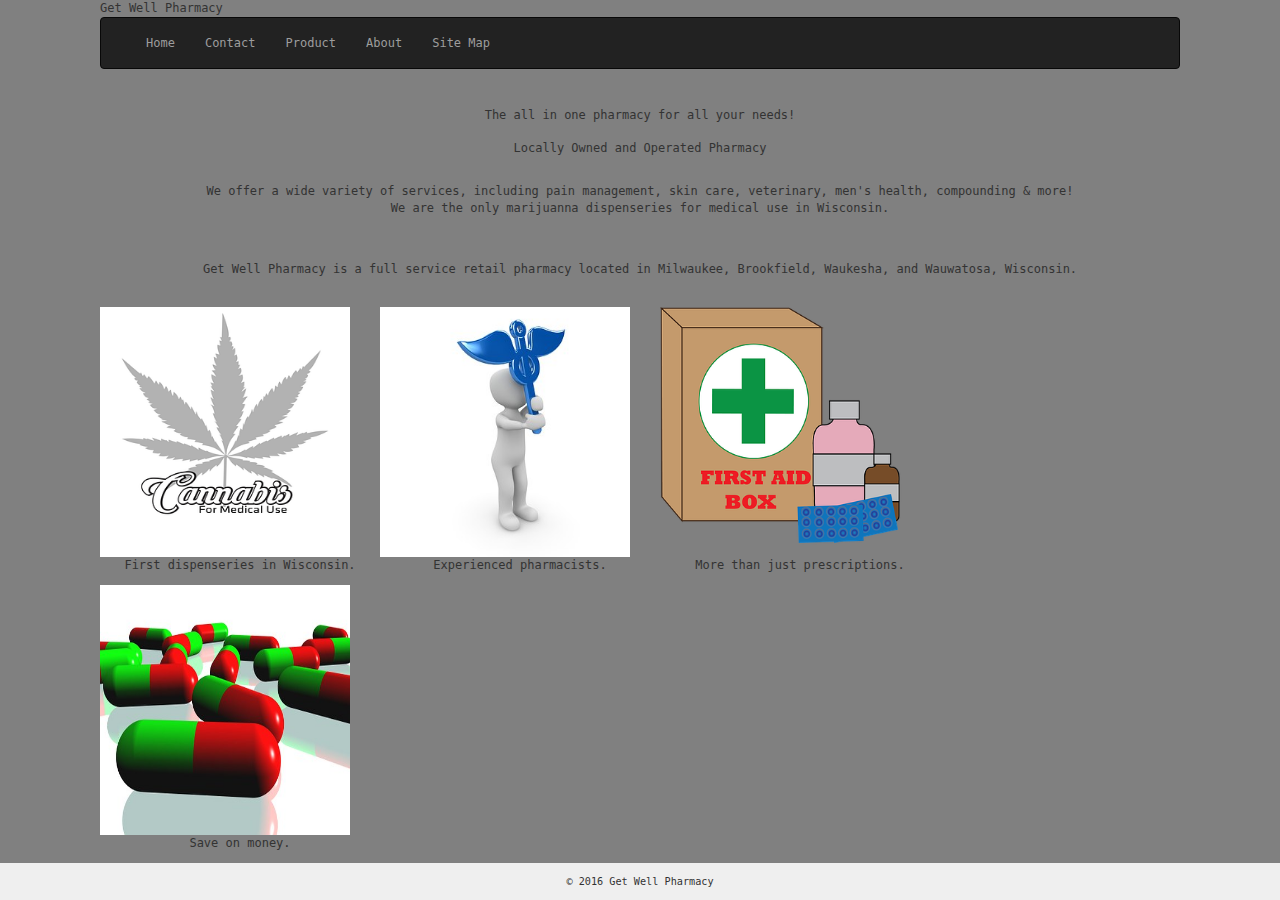
<file: projects/biz/index.html>
<!DOCTYPE html>
<html lang="en">
  <head>
    <meta charset="utf-8">
    <meta http-equiv="X-UA-Compatible" content="IE=edge">
    <meta name="viewport" content="width=device-width, initial-scale=1"
    <title>Get Well Pharmacy</title>
    <!-- Bootstrap core CSS -->
    <link href="assets/css/bootstrap.min.css" rel="stylesheet">
    <!--[if lt IE 9]>
      <script src="https://oss.maxcdn.com/html5shiv/3.7.2/html5shiv.min.js"></script>
      <script src="https://oss.maxcdn.com/respond/1.4.2/respond.min.js"></script>
    <![endif]-->
    <link rel="stylesheet" type="text/css" href="assets/style.css" >
    <link rel="shortcut icon" href="assets/img/favicon.png">
  </head>

  <body>

<nav class="navbar navbar-inverse">
  <div class="container-fluid">
    <div class="navbar-header">
      <button type="button" class="navbar-toggle collapsed" data-toggle="collapse" data-target="#navbar" aria-expanded="false" aria-controls="navbar">
        <span class="sr-only">Toggle navigation</span>
        <span class="icon-bar"></span>
        <span class="icon-bar"></span>
        <span class="icon-bar"></span>
        </button>
      <a class="navbar-brand" href="#"></a>
    </div>
   <div id="navbar" class="collapse navbar-collapse">
    <ul class="nav navbar-nav">
        <li><a href="index.html"> Home</a></li>
        <li><a href="contact.html">Contact</a></li>
        <li><a href="products.html">Product</a></li>
        <li><a href="about.html">About</a></li>
        <li><a href="sitemap.html">Site Map</a></li>
      </ul>
    </div>
  </nav>
</div>

<div class="row"></div>
  <div class="col-lg-12"></div>
    <h2>The all in one pharmacy for all your needs!</h2>
    <h1>Locally Owned and Operated Pharmacy</h1>
      <br>
    <p>We offer a wide variety of services, including pain management, skin care, veterinary, men's health, compounding & more!<br> We are the only marijuanna dispenseries for medical use in Wisconsin.</p><br> 
      <br>
    <p> Get Well Pharmacy is a full service retail pharmacy located in Milwaukee, Brookfield, Waukesha, and Wauwatosa, Wisconsin. 
      <br><br>

      <div class="imgContainer">
          <div class="col-md-3" "col-xs-3"></div>
            <img class="displayed" src="assets/img/cannabis.png" height="250" width="250" alt="reefer">
                <p>First dispenseries in Wisconsin.</p>
              </div>

      <div class="imgContainer">
          <div class="col-md-3" "col-xs-3"></div>
            <img class="displayed" src="assets/img/drugguy.jpg" height="250" width="250" alt="guy with pharmacy sign">
                <p>Experienced pharmacists.</p>
              </div>

      <div class="imgContainer">
          <div class="col-md-3" "col-xs-3"></div>
            <img class="displayed" src="assets/img/firstaid.png" height="250" width="250" alt="band aids">
                <p>More than just prescriptions.</p>
              </div>

      <div class="imgContainer">
          <div class="col-md-3" "col-xs-3"></div>
            <img class="displayed" src="assets/img/pills1.jpg" height="250" width="250" alt="hand full of drug capsules">
                <p>Save on money.</p>
              </div>

    </div>









<footer><small>&copy; 2016 Get Well Pharmacy</small></footer>




<script src="https://ajax.googleapis.com/ajax/libs/jquery/1.11.3/jquery.min.js"></script>
   <script src="assets/js/bootstrap.min.js"></script>

  </body>
</html>
</file>
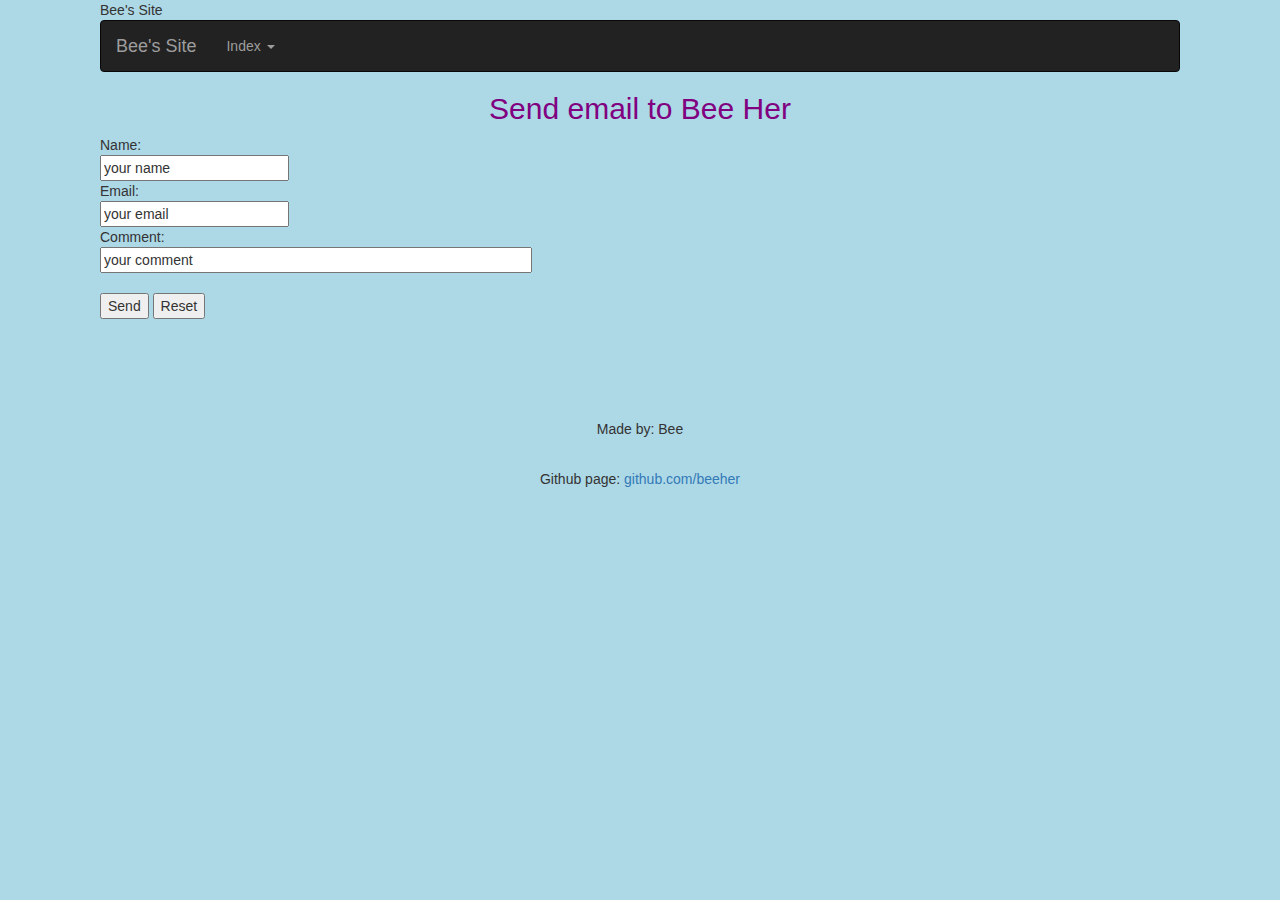
<file: index3.html>
<!DOCTYPE html>
<html lang="en">
  <head>
    <meta charset="utf-8">
    <meta http-equiv="X-UA-Compatible" content="IE=edge">
    <meta name="viewport" content="width=device-width, initial-scale=1"
    <title>Bee's Site </title>
    <!-- Bootstrap core CSS -->
    <link href="assets/css/bootstrap.min.css" rel="stylesheet">
    <!--[if lt IE 9]>
      <script src="https://oss.maxcdn.com/html5shiv/3.7.2/html5shiv.min.js"></script>
      <script src="https://oss.maxcdn.com/respond/1.4.2/respond.min.js"></script>
    <![endif]-->
    <script src="https://ajax.googleapis.com/ajax/libs/jquery/1.11.3/jquery.min.js"></script>
   <script src="assets/js/bootstrap.min.js"></script>
   <link href="assets/style.css" rel="stylesheet" type="text/css">
  </head>

  <body>

    <nav class="navbar navbar-inverse">
    <div class="container-fluid">
    <div class="navbar-header">
      <a class="navbar-brand" href="index.html">Bee's Site</a>
    </div>
    <ul class="nav navbar-nav">
      <li class="active"<a href="#"></a></li>
      <li class="dropdown"><a class="dropdown-toggle" data-toggle="dropdown" href="index.html">Index  <span class="caret"</span></a>
        <ul class="dropdown-menu">
        <li><a href="index.html"> Home</a></li>
        <li><a href="index2.html">Page 2</a></li>
        <li><a href="index3.html">Page 3</a></li>
      </ul>
    </div>
  </nav>




<h2>Send email to Bee Her</h2>

<form action="MAILTO:beeher2161@gmailcom" method="post"
enctyp="text/plain">
Name:<br>
<input type="text"name="name" value="your name"><br>
Email:<br>
<input type="text" name="mail" value="your email"><br>
Comment:<br>
<input type="text" name="comment" value="your comment" size="50"><br><br>
<input type="submit" value="Send">
<input type="reset" value="Reset">
</form>
<br><br><br>




<br><br>
<footer>
  <p> Made by: Bee</p>
</footer>
<br>
<footer>
    <p>Github page: <a href="https://github.com/beeher" target="_blank">github.com/beeher</a></p>
  </footer>

</html>







</body>
</file>
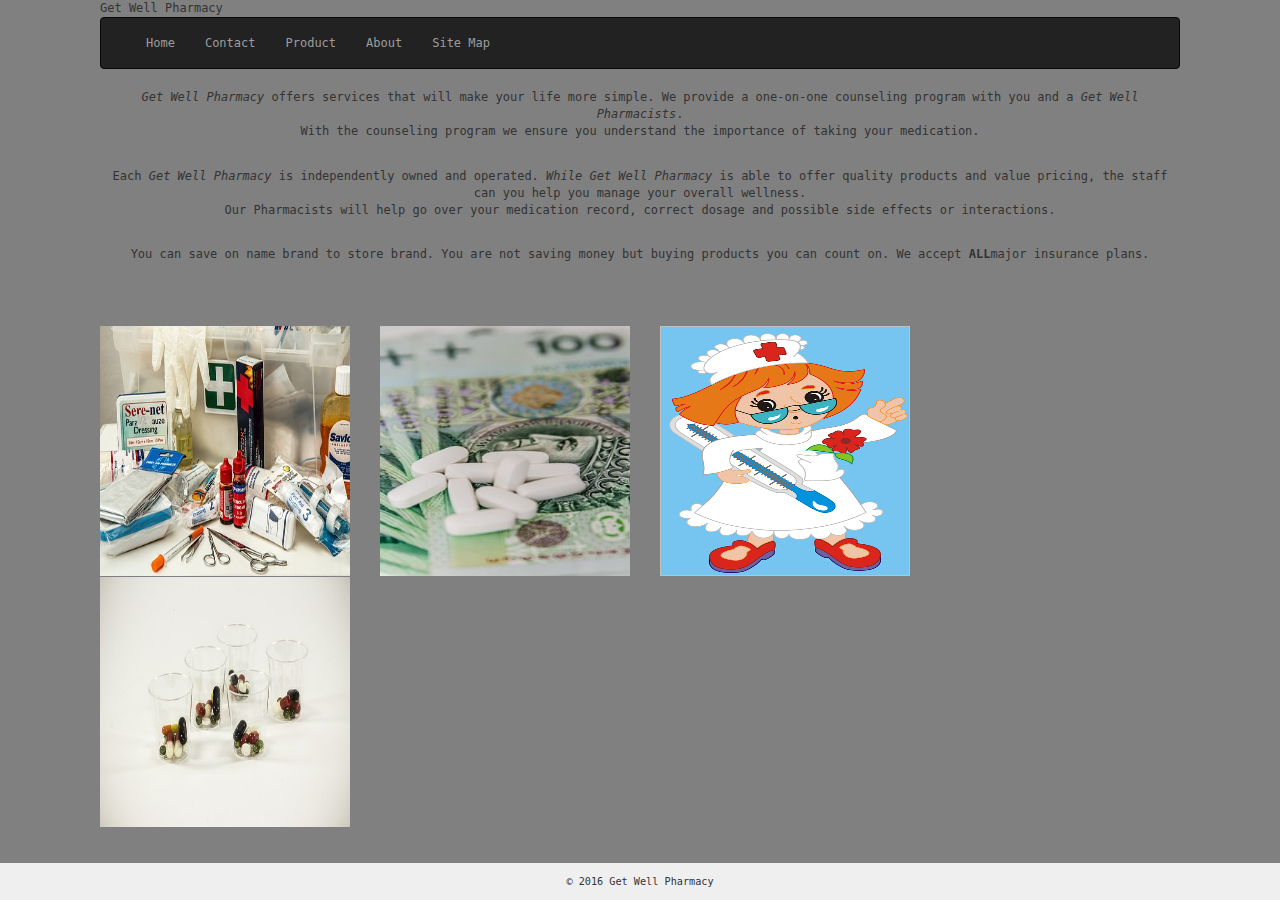
<file: projects/biz/about.html>
<!DOCTYPE html>
<html lang="en">
  <head>
    <meta charset="utf-8">
    <meta http-equiv="X-UA-Compatible" content="IE=edge">
    <meta name="viewport" content="width=device-width, initial-scale=1"
    <title>Get Well Pharmacy</title>
    <!-- Bootstrap core CSS -->
    <link href="assets/css/bootstrap.min.css" rel="stylesheet">
    <!--[if lt IE 9]>
      <script src="https://oss.maxcdn.com/html5shiv/3.7.2/html5shiv.min.js"></script>
      <script src="https://oss.maxcdn.com/respond/1.4.2/respond.min.js"></script>
    <![endif]-->
    <link rel="stylesheet" type="text/css" href="assets/style.css" >
  </head>

  <body>

<nav class="navbar navbar-inverse">
  <div class="container-fluid">
    <div class="navbar-header">
      <button type="button" class="navbar-toggle collapsed" data-toggle="collapse" data-target="#navbar" aria-expanded="false" aria-controls="navbar">
        <span class="sr-only">Toggle navigation</span>
        <span class="icon-bar"></span>
        <span class="icon-bar"></span>
        <span class="icon-bar"></span>
        </button>
      <a class="navbar-brand" href="#"></a>
    </div>
   <div id="navbar" class="collapse navbar-collapse">
    <ul class="nav navbar-nav">
        <li><a href="index.html"> Home</a></li>
        <li><a href="contact.html">Contact</a></li>
        <li><a href="products.html">Product</a></li>
        <li><a href="about.html">About</a></li>
        <li><a href="sitemap.html">Site Map</a></li>
      </ul>
    </div>
  </nav>
</div>

<p><em>Get Well Pharmacy</em> offers services that will make your life more simple.  We provide a one-on-one counseling program with you and a <em>Get Well Pharmacists</em>.<br>With the counseling program we ensure you understand the importance of taking your medication.</p>
  <br>
<p>Each <em>Get Well Pharmacy</em> is independently owned and operated. <em>While Get Well Pharmacy</em> is able to offer quality products and value pricing, the staff can you help you manage your overall wellness.<br> Our Pharmacists will help go over your medication record, correct dosage and possible side effects or interactions.<br>
  <br>
<p> You can save on name brand to store brand. You are not saving money but buying products you can count on. We accept <strong>ALL</strong>major insurance plans.<br> 
  <br>
    <br>
      <br>
<div class="imgContainer">
          <div class="col-md-3" "col-xs-3"></div>
            <img class="displayed" src="assets/img/firstaid2.jpg" height="250" width="250" alt="gauze">
                </div>
<div class="imgContainer">
          <div class="col-md-3" "col-xs-3"></div>
            <img class="displayed" src="assets/img/save1.jpg" height="250" width="250" alt="mone and pills">
                </div>
<div class="imgContainer">
          <div class="col-md-3" "col-xs-3"></div>
            <img class="displayed" src="assets/img/nurse1.png" height="250" width="250" alt="nurse">
                </div>
<div class="imgContainer">
          <div class="col-md-3" "col-xs-3"></div>
            <img class="displayed" src="assets/img/pills3.jpg" height="250" width="250" alt="pills">
                </div>


<script src="https://ajax.googleapis.com/ajax/libs/jquery/1.11.3/jquery.min.js"></script>
   <script src="assets/js/bootstrap.min.js"></script>




<footer><small>&copy; 2016 Get Well Pharmacy</small></footer>
  </body>
</html>
</file>
<file: projects/biz/assets/style.css>
body {
	font-family: 'Lucida Console', 'Lucida Sans Typewriter', monaco, 'Bitstream Vera Sans Mono', monospace;
	font-size: 12px;
	font-style: normal;
	background-color: gray;
   	padding-left: 100px;
   	padding-right: 100px
}


h1 {
	font-family: 'Lucida Console', 'Lucida Sans Typewriter', monaco, 'Bitstream Vera Sans Mono', monospace;
	font-size: 12px;
	font-style: normal;
	text-align: center;
}

h2 {
	font-family: 'Lucida Console', 'Lucida Sans Typewriter', monaco, 'Bitstream Vera Sans Mono', monospace;
	font-size: 12px;
	font-style: normal;
	text-align: center;
}

p {
	font-family: 'Lucida Console', 'Lucida Sans Typewriter', monaco, 'Bitstream Vera Sans Mono', monospace;
	font-size: 12px;
	font-style: normal;
	text-align: center;
}

.imgContainer{
    float:left;
    margin-left: auto;
    margin-right: auto;
}

footer {
  position: absolute;
  right: 0;
  bottom: 0;
  left: 0;
  padding: 1rem;
  background-color: #efefef;
  text-align: center;
}

.menu { text-align: center; }
.menu ul { display:inline-table; }
.menu li { display:inline; }
</file>
<file: assets/style.css>
body{
	background-color: lightblue;
	padding-left: 100px;
	padding-right: 100px;
}

h1{
	color: yellow;
	text-align: center;
}

h2{
	color: purple;
	text-align: center;
}
p{
	text-align: center;
	border-width: 2px;
}

div img{
    width:100px;
    height:auto;
	margin-left: auto;
	margin-right: auto;
}
</file>
